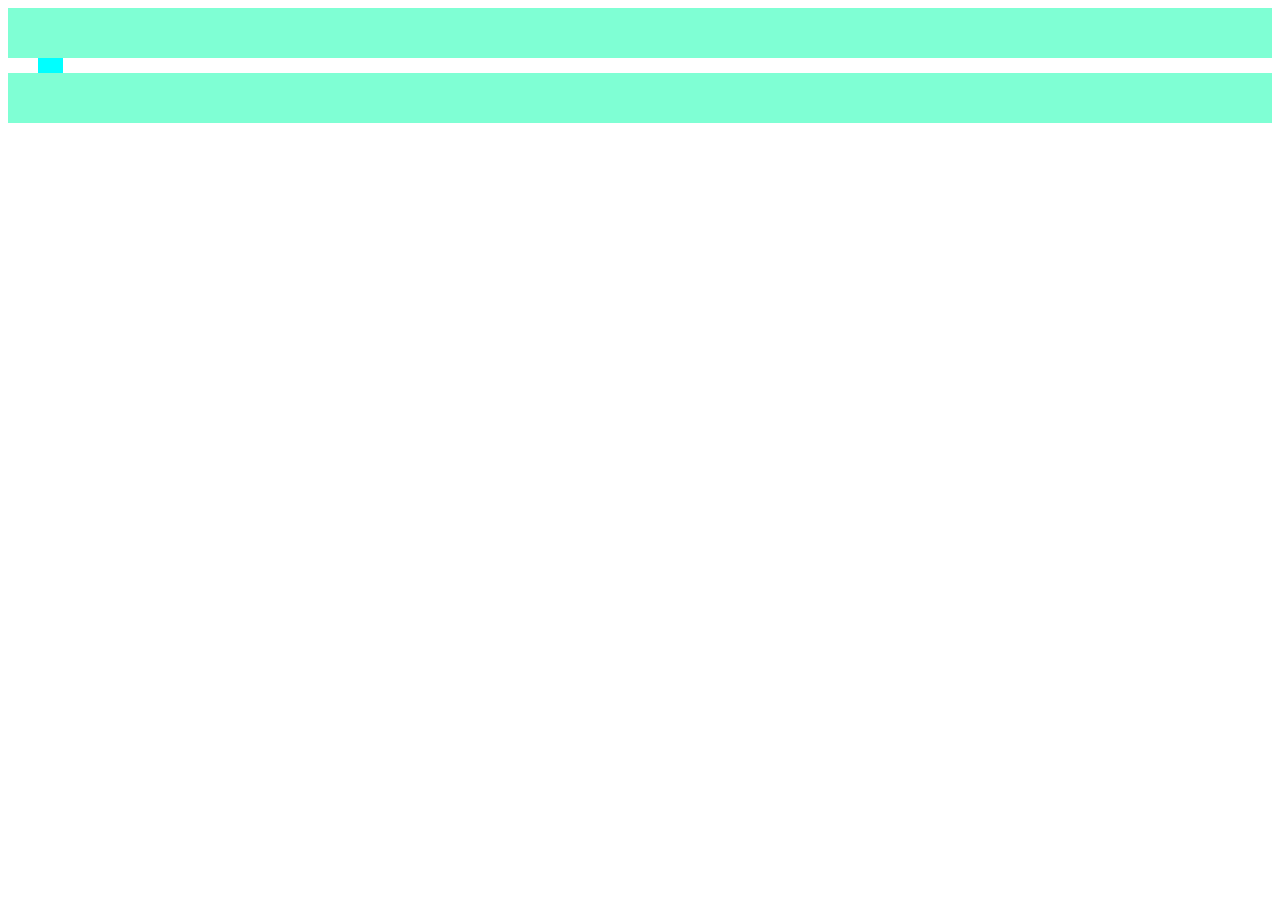
<file: Week 1/D2/INDEX.html>
<!DOCTYPE html>
<html lang="en">
<head>
    <meta charset="UTF-8">
    <meta name="viewport" content="width=device-width, initial-scale=1.0">
    <link rel="stylesheet" href="mai.css">
    <title>Document</title>
</head>
<body>
    <div>
        <div class="box1"1></div>
        <div class="box2"2></div>
        <div class="box1"3></div>
    </div>
</body>
</html>
</file>
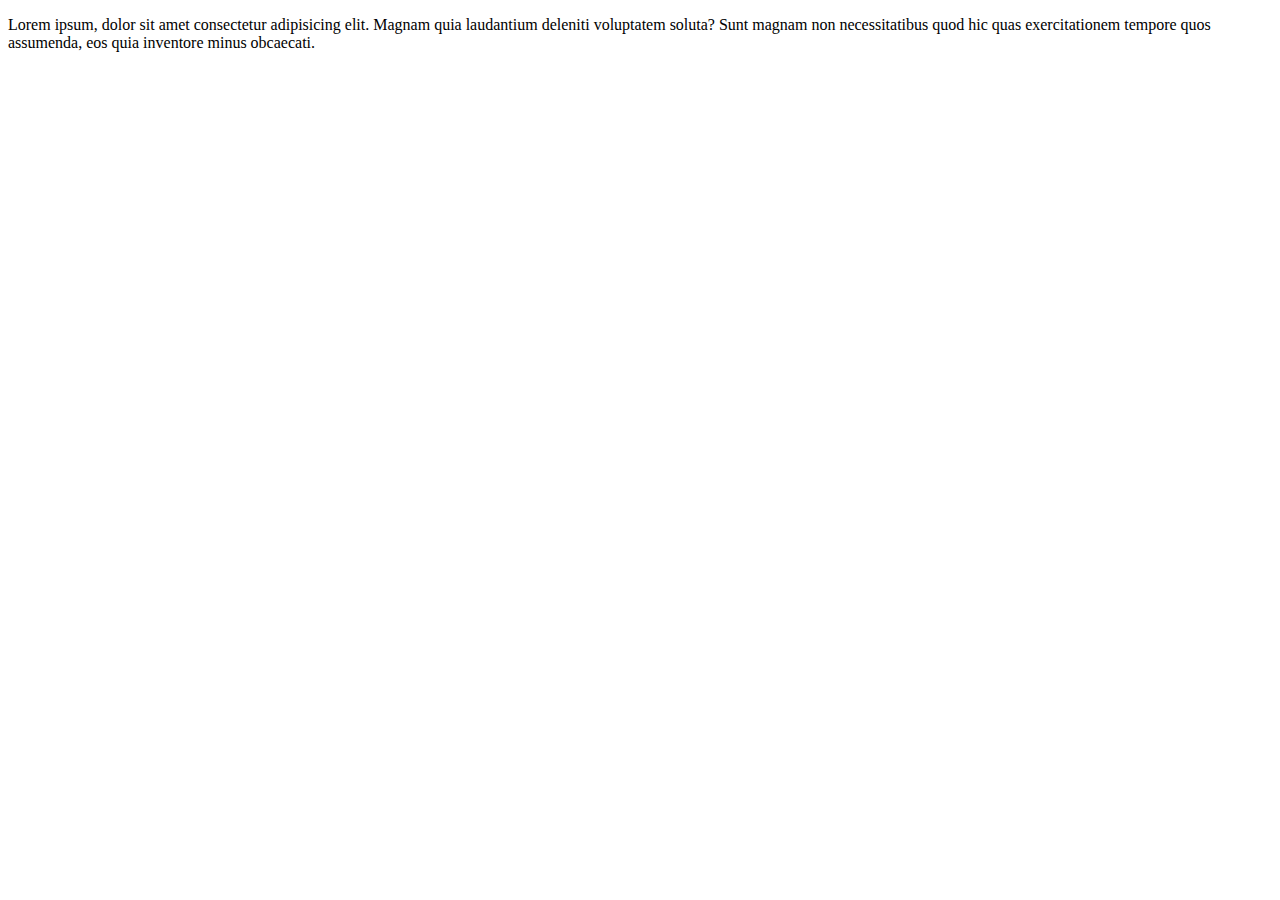
<file: Week 1/D1/DAY 1/index.html>
<!DOCTYPE html>
<html lang="en">
<head>
    <meta charset="UTF-8">
    <meta name="viewport" content="width=device-width, initial-scale=1.0">
    <title>Document</title>
</head>
<body>
    <p>Lorem ipsum, dolor sit amet consectetur adipisicing elit. Magnam quia laudantium deleniti voluptatem soluta? Sunt magnam non necessitatibus quod hic quas exercitationem tempore quos assumenda, eos quia inventore minus obcaecati.</p>
    <b>
</body>
</html>
</file>
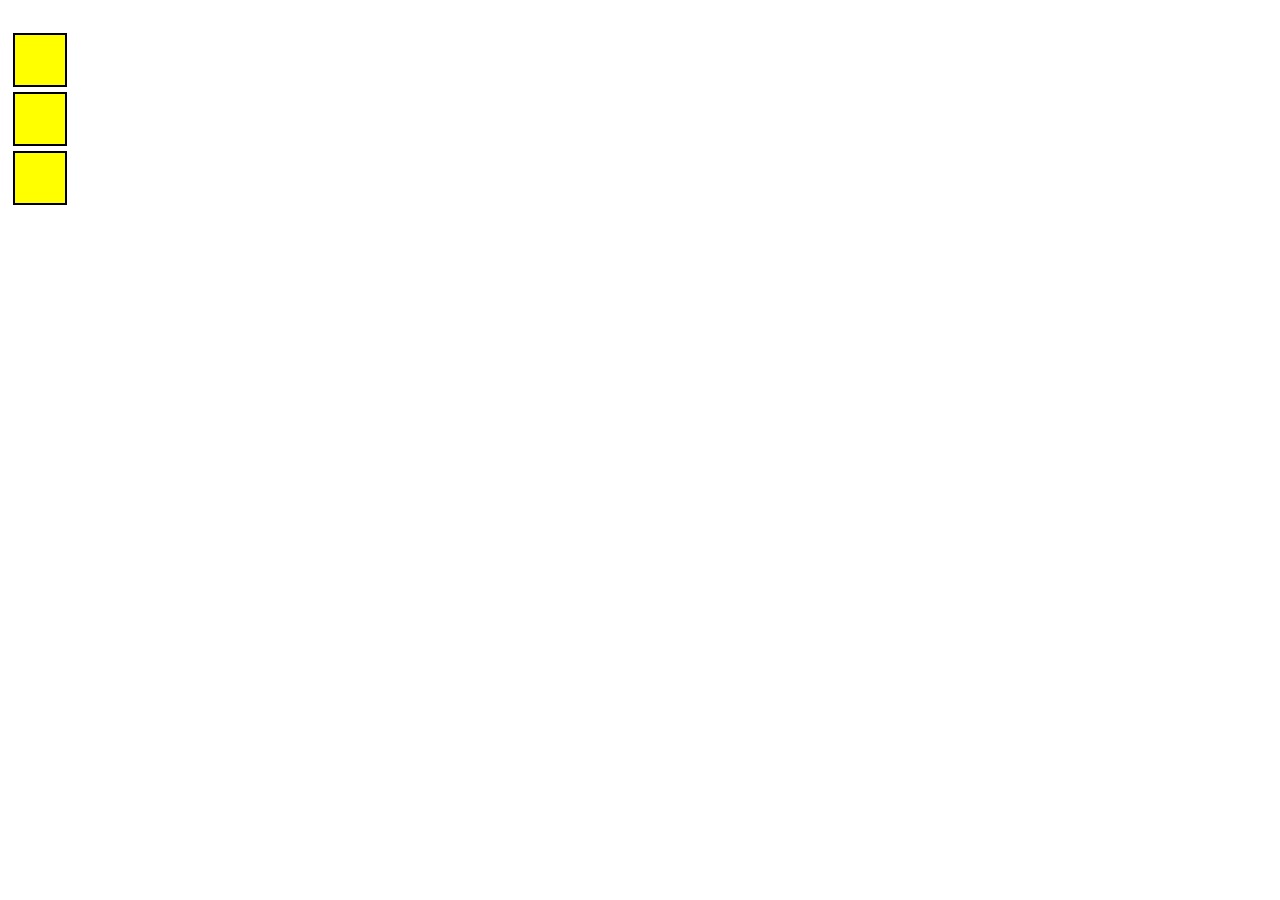
<file: Week 1/D1/dc2.html>
<!DOCTYPE html>
<html lang="en">
<head>
    <meta charset="UTF-8">
    <meta name="viewport" content="width=device-width, initial-scale=1.0">
    <link rel="stylesheet" href="dc2.css">
    <title>Document</title>
</head>
<body>
    <div class ="main"></div>
    <div class="container1">
        <div class="box1"1></div>
        <div class="box1"1></div>
        <div class="box1"1></div>
        <div class="box1"1></div>
    </div>

    <div class="container2">
        <div class="box2"2></div>
        <div class="box2"2></div>
        <div class="box2"2></div>
        <div class="box2"2></div>
    </div>

    <div class="container3">
        <div class="box3"3></div>
        <div class="box3"3></div>
        <div class="box3"3></div>
        <div class="box3"3></div>
    </div>
    
</body>
</html>
</file>
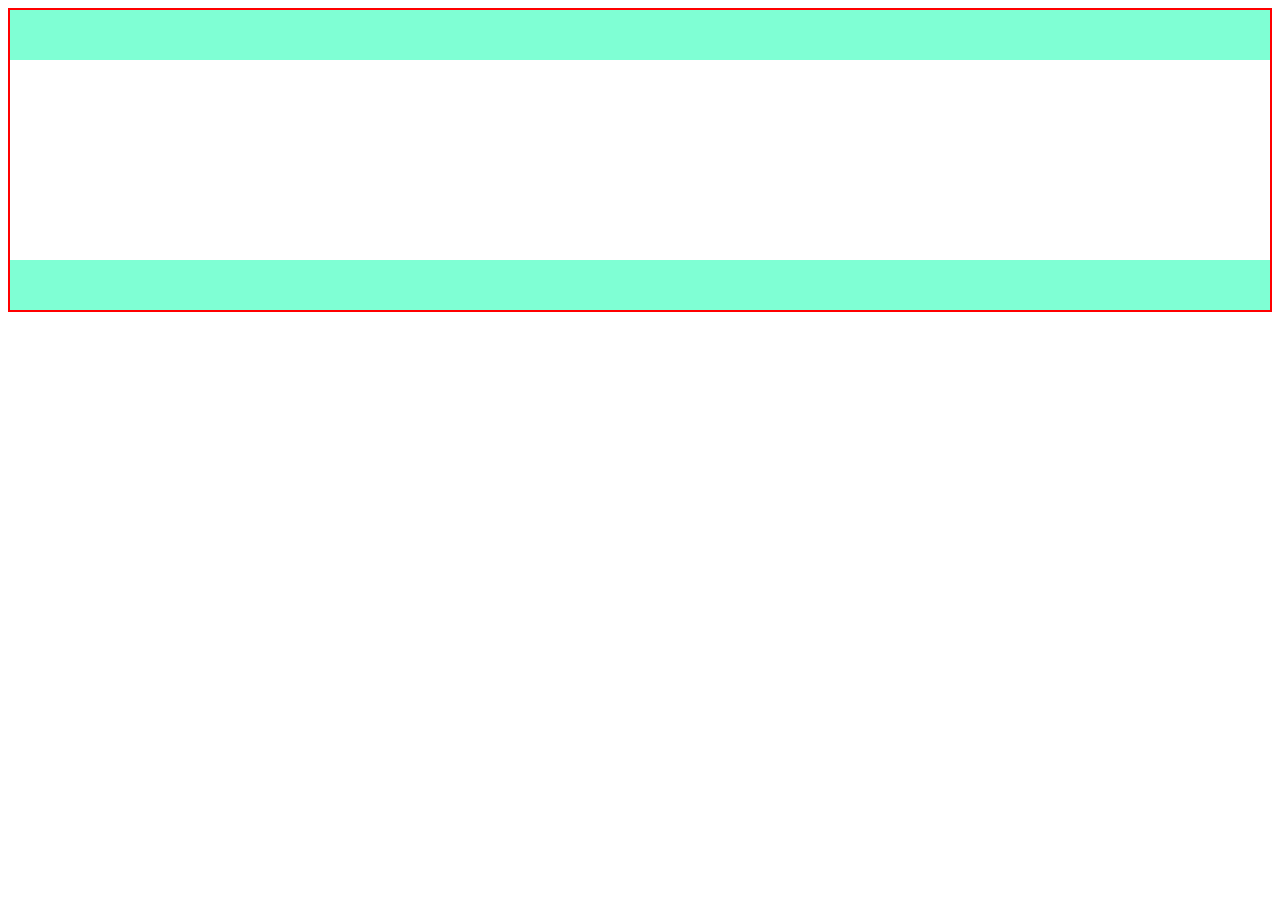
<file: Week 1/D2/exersise2.html>
<!DOCTYPE html>
<html lang="en">
<head>
    <meta charset="UTF-8">
    <meta name="viewport" content="width=device-width, initial-scale=1.0">
    <link rel="stylesheet" href="2.css">
    <title>Document</title>
</head>
<body>
    <div class="main">
        <div class="box1"1></div>
        <div class="box2"2></div>
        <div class="box1"3></div>
    </div>
</body>
</html>
</file>
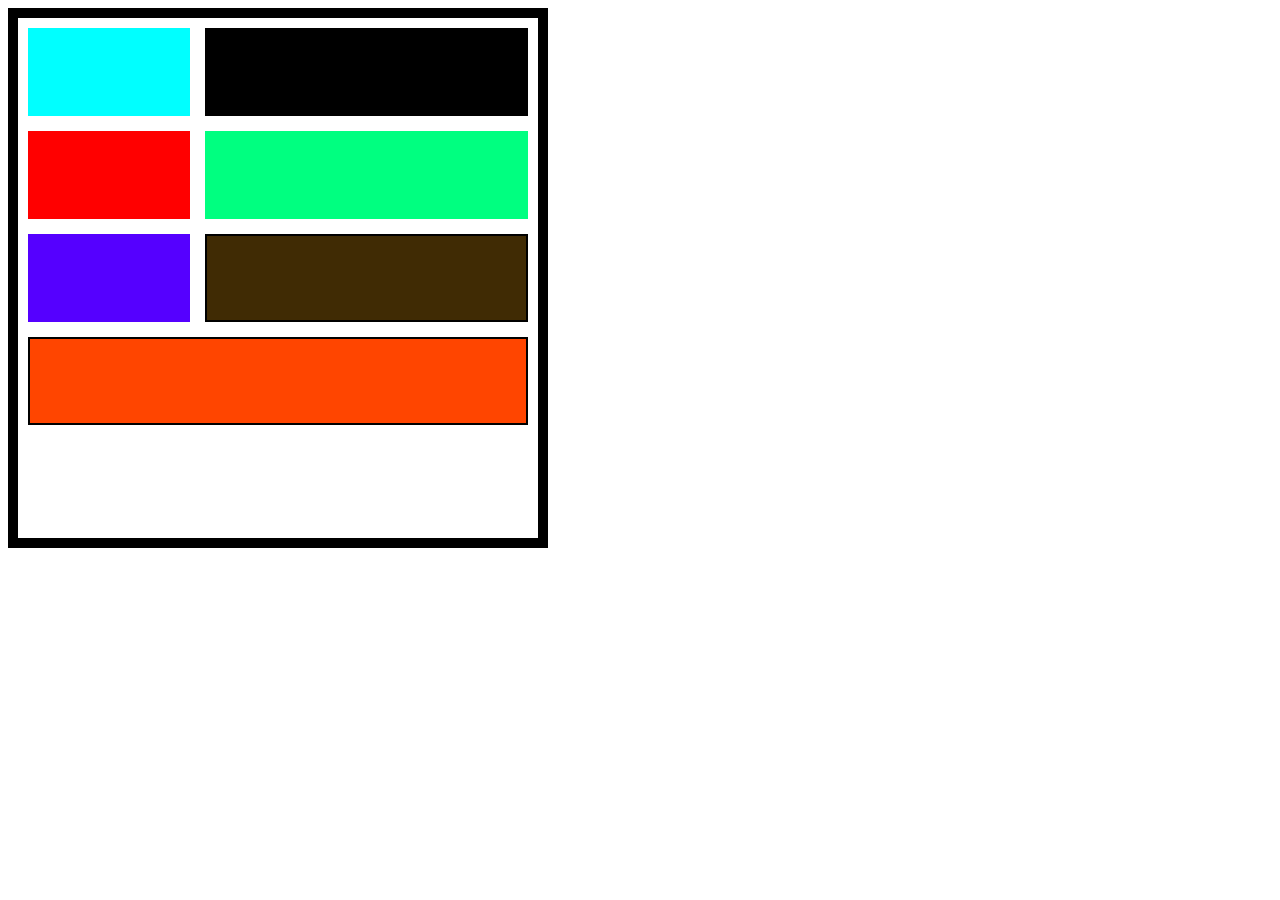
<file: Week 1/D2/grid.html>
<!DOCTYPE html>
<html lang="en">
<head>
    <meta charset="UTF-8">
    <meta name="viewport" content="width=device-width, initial-scale=1.0">
    <link rel="stylesheet" href="grid.css">
    <title>Document</title>
</head>
<body>
    <div class="main">
    <div class="box1"1></div>
    <div class="box2"2></div>
    <div class="box3"3></div>
    <div class="box4"4></div>
    <div class="box5"5></div>
    <div class="box6"6></div>
    <div class="box7"7></div>
</div>
</body>
</html>
</file>
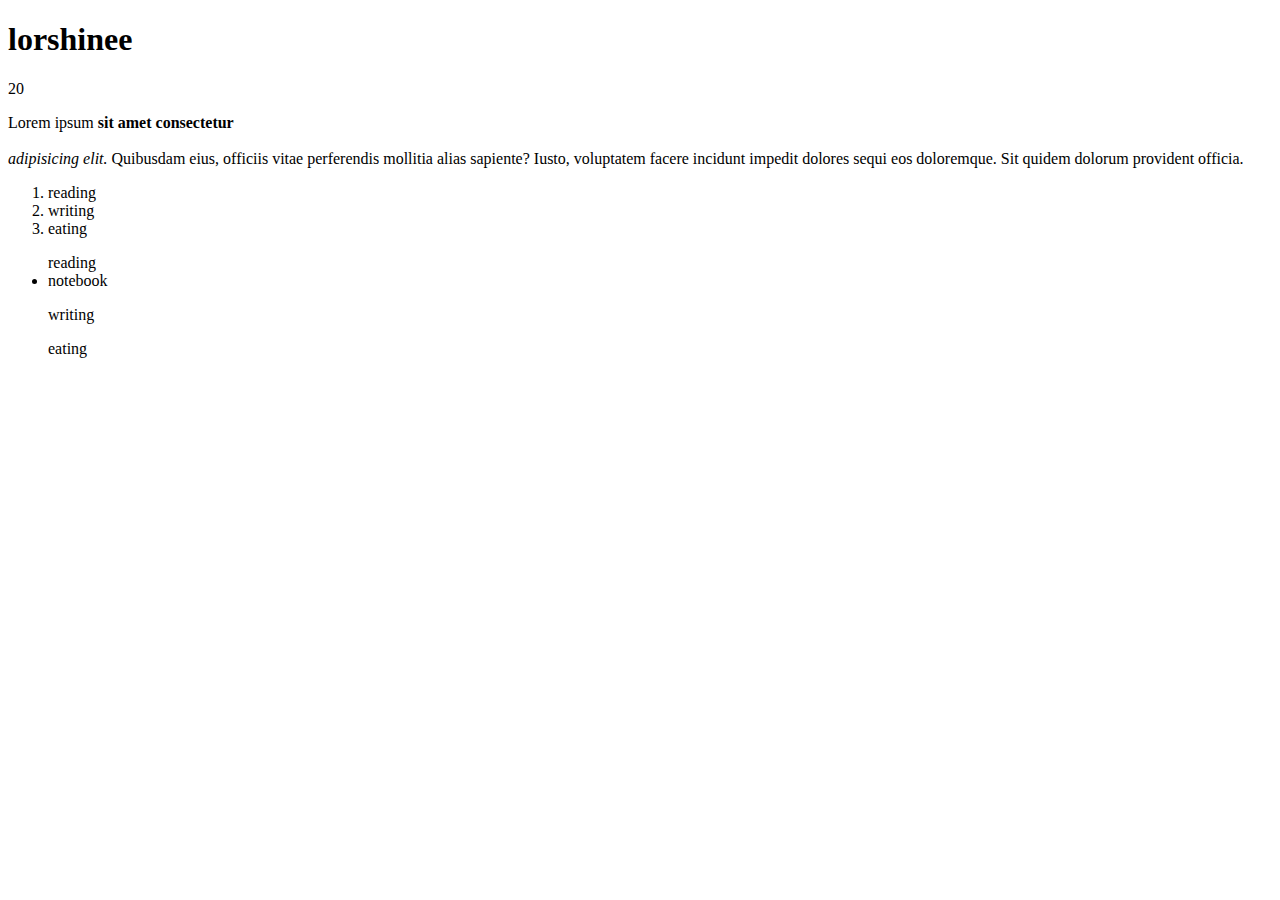
<file: Week 1/D1/DAY 1/EXERCISE1.html>
<!DOCTYPE html>
<html lang="en">
<head>
    <meta charset="UTF-8">
    <meta name="viewport" content="width=device-width, initial-scale=1.0">
    <title>Document</title>
</head>
<body>
    <h1> lorshinee </h1>
    <p> 20 </p>
    <p> Lorem ipsum <b>sit amet consectetur</b> <br></br> <i>adipisicing elit.</i>  Quibusdam eius, officiis vitae perferendis mollitia alias sapiente? Iusto, voluptatem facere incidunt impedit dolores sequi eos doloremque. Sit quidem dolorum provident officia. </p>
    <ol>
        <li> reading </li>
        <li> writing </li>
        <li> eating </li>
    </ol>
    <ul> reading 
        <li> notebook </li>
    </ul>
    <ul> writing </ul>
    <ul> eating </ul>

    <a href="https://code.visualstudio.com/docs/?dv=win" ></a>

    

</body>
</html>
</file>
<file: Week 1/D2/mai.css>
.main{
    display: flex;
    border: 2px solid red;
    width: 200px;
    height: 150px;
    flex-direction: column;
    justify-content: space-between;



}
.box1{
    width: auto;
    height: 50px;
    background-color: aquamarine;
    justify-content: center;
    align-items: center;
}


.box3{
    width: auto;
    height: 50px;
    background-color: aquamarine;
    justify-content: center;
    align-items: center;
}

.box2{
    display: flex;

    background-color: aqua;
    justify-content: center;
    align-items: center;
    width: 25px;
    height: 15px;
    margin-left: 30px;
    margin-right: 30px;



}
</file>
<file: Week 1/D1/dc2.css>
.main{
   display: flex
    justify-content: space-between;
    grid-template-rows: 2fr*4  ;
    grid-template-columns: 2fr ;
    grid-gap: 15px;
    padding: 10px;

}

.container1{
    width: 50px;
    height: 50px;
    margin: 5px;
    background-color: yellow;
    justify-content: center;
    align-items: right;
    border: 2px solid black;
}





.container2{
    width: 50px;
    height: 50px;
    margin: 5px;
    background-color: yellow;
    justify-content: center;
    align-items: center;
    border: 2px solid black;
}

.container3{
    width: 50px;
    height: 50px;
    margin: 5px;
    background-color: yellow;
    justify-content: center;
    align-items: left;
    border: 2px solid black;
}
</file>
<file: Week 1/D2/2.css>
.main{
    display: flex;
    border: 2px solid red;
    height: 300px;
    flex-direction: column;
    justify-content: space-between;
    color: aliceblue;



}

.box1{
    width: auto;
    height: 50px;
    background-color: aquamarine;
    justify-content: center;
    align-items: center;
}


.box3{
    width: auto;
    height: 50px;
    background-color: aquamarine;
    justify-content: center;
    align-items: center;
}

.box2{
    display: flex;

    background-color: aqua;
    justify-content: center;
    align-items: center;
    width: 250px;
    height: 150px;
    margin-left: 1400px;



}
</file>
<file: Week 1/D2/grid.css>
.main{
   display: grid;
    grid-template-rows: 2fr 2fr 2fr 2fr 2fr ;
    grid-template-columns: 2fr 4fr;
    border: 10px solid black;
    width: 500px;
    height: 500px;
    grid-gap: 15px;
    padding: 10px;
}

.box1{
    background-color: aqua;
}

.box2{
    background-color:black;
}
.box3{
    background-color:red;
}
.box4{
    background-color:rgb(0, 255, 128);
}
.box5{
    background-color: rgb(85, 0, 255);
}

.box6{
    background-color:rgb(64, 43, 4);
    border: solid black 2px
}
.box7{
    grid-column: 1/3;
    border: solid black 2px;
    background-color:orangered;
}
</file>
